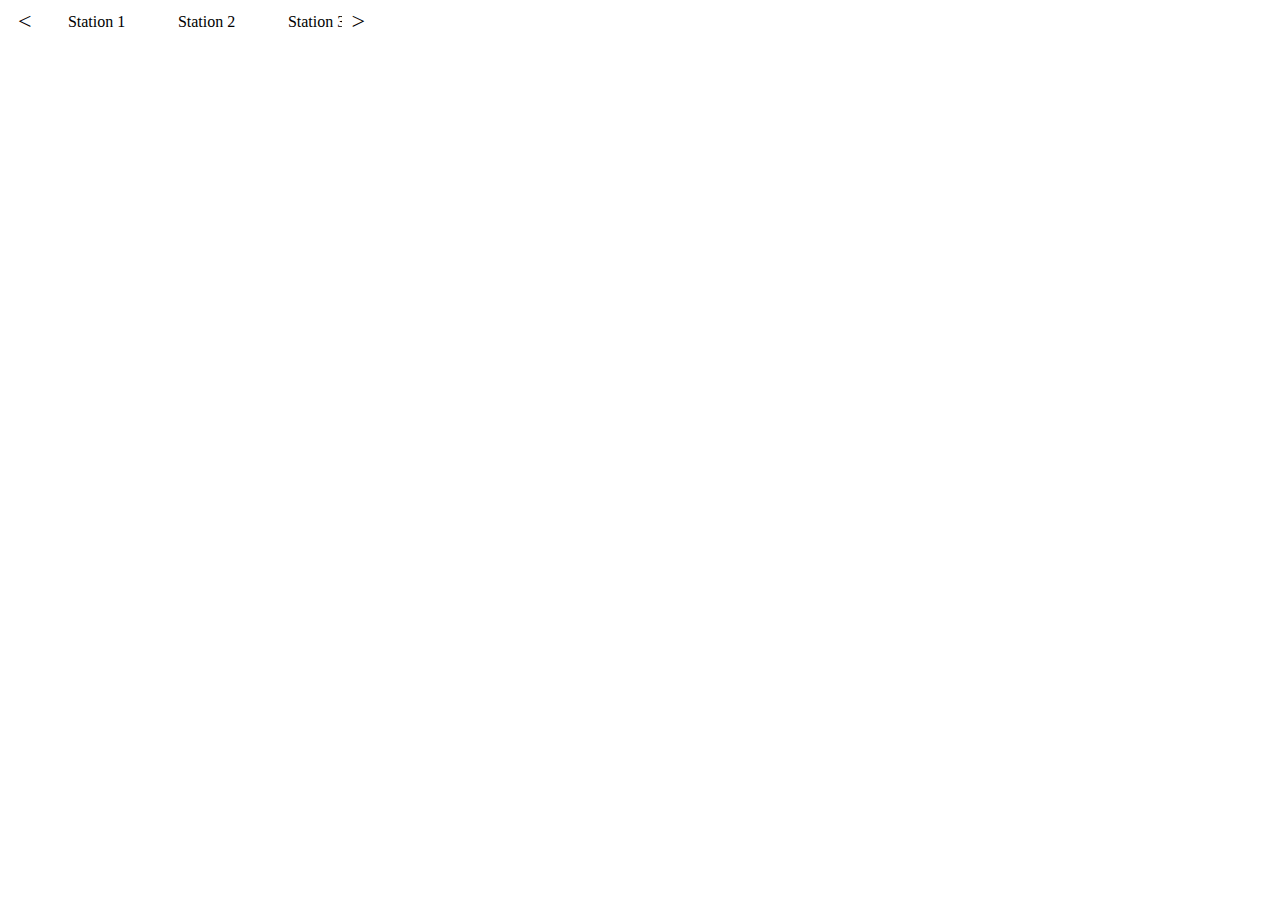
<file: test.html>
<!DOCTYPE html>
<html lang="en">
<head>
    <meta charset="UTF-8">
    <meta name="viewport" content="width=device-width, initial-scale=1.0">
    <style>
        .carousel-container {
            display: flex;
            align-items: center;
        }
        .carousel {
            display: flex;
            overflow: hidden;
            width: 300px;
        }
        .carousel-item {
            min-width: 100px;
            margin: 0 5px;
            text-align: center;
        }
        .arrow {
            cursor: pointer;
            user-select: none;
            font-size: 24px;
            padding: 0 10px;
        }
    </style>
    <script>
        document.addEventListener('DOMContentLoaded', function() {
            const carousel = document.querySelector('.carousel');
            const items = document.querySelectorAll('.carousel-item');
            let index = 0;

            document.querySelector('.left-arrow').addEventListener('click', function() {
                if (index > 0) {
                    index--;
                    carousel.style.transform = `translateX(-${index * 110}px)`;
                }
            });

            document.querySelector('.right-arrow').addEventListener('click', function() {
                if (index < items.length - 3) {
                    index++;
                    carousel.style.transform = `translateX(-${index * 110}px)`;
                }
            });
        });
    </script>
</head>
<body>
    <div class="carousel-container">
        <div class="arrow left-arrow">&lt;</div>
        <div class="carousel">
            <div class="carousel-item">Station 1</div>
            <div class="carousel-item">Station 2</div>
            <div class="carousel-item">Station 3</div>
            <div class="carousel-item">Station 4</div>
            <div class="carousel-item">Station 5</div>
            <div class="carousel-item">Station 6</div>
            <div class="carousel-item">Station 7</div>
            <div class="carousel-item">Station 8</div>
        </div>
        <div class="arrow right-arrow">&gt;</div>
    </div>
</body>
</html>
</file>
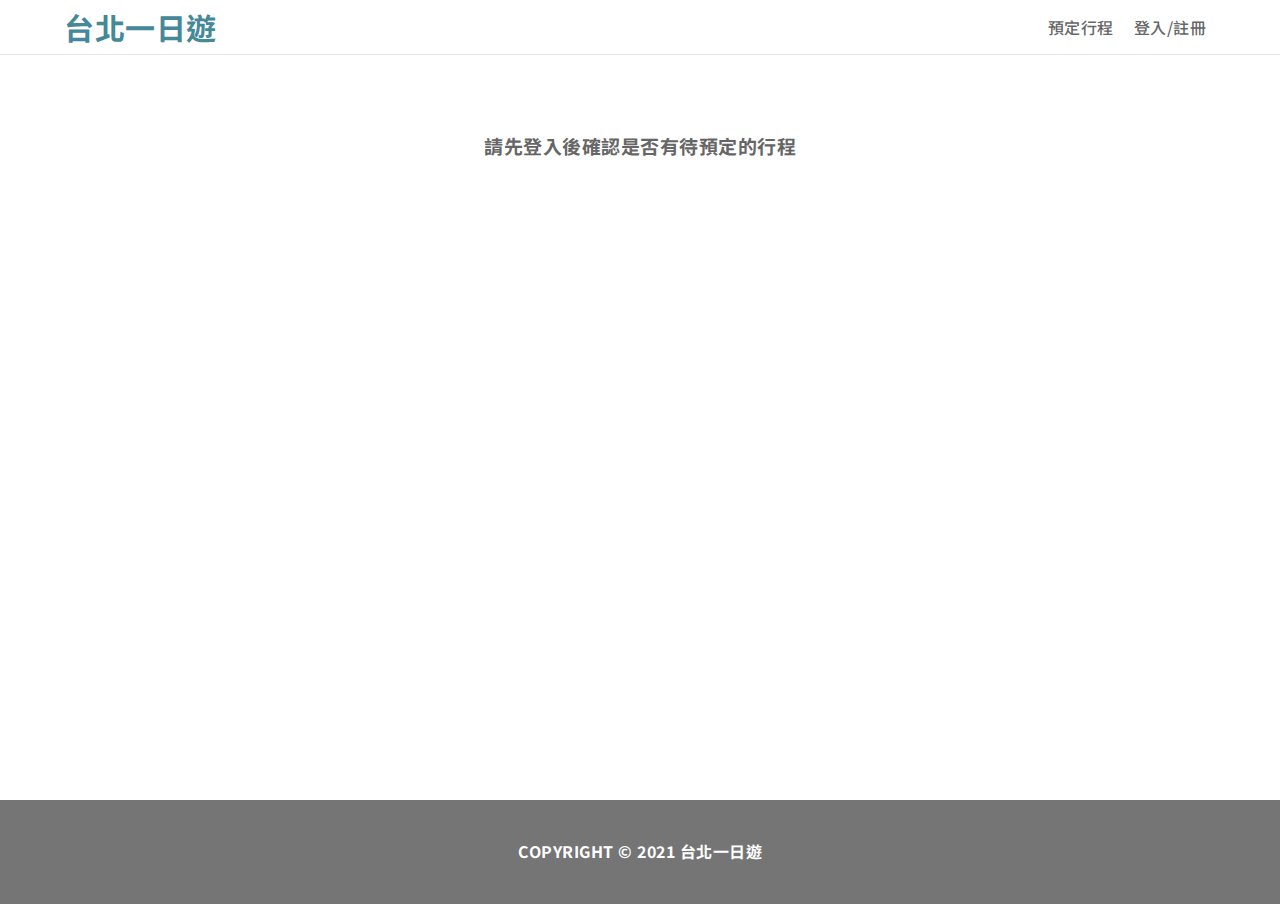
<file: static/booking.html>
<!DOCTYPE html>
<html lang="en">
<head>
  <meta charset="UTF-8">
  <meta name="viewport" content="width=device-width, initial-scale=1.0">
  <link rel="preconnect" href="https://fonts.googleapis.com">
  <link rel="preconnect" href="https://fonts.gstatic.com" crossorigin>
  <link href="https://fonts.googleapis.com/css2?family=Noto+Sans+TC:wght@100..900&display=swap" rel="stylesheet">
  <script type="module" src="/controllers/booking__controller.js"></script>
  <link rel="stylesheet" href="/views/layouts/user.css">
  <link rel="stylesheet" href="/views/layouts/booking.css">
  <title>Taipei Day Trip</title>
</head>
<body>
  <header>
    <div class="navigation">
      <div class="navigation__container">
        <div class="navigation__left">
          <h2 class="navigation__left-slogan">台北一日遊</h2>
        </div>
        <div class="navigation__right">
          <div class="navigation__right-booking">&emsp;&emsp;&emsp;&emsp;&emsp;&emsp;&emsp;&emsp;</div>
          <div class="navigation__right-signin">&emsp;&emsp;&emsp;&emsp;</div> 
        </div>
      </div>
    </div>
</header>
  <div class="main">
    <div class="journey">
      <div class="journey__greet">
        <span>您好，</span>
        <span class="journey__greet--username"></span>
        <span>，待預定的行程如下：</span>
      </div>
      <div class="journey__section">
        <div class="section__image"></div>
        <div class="section__detail">
          <div class="section__attraction">
            <span>台北一日遊:</span>
            <span class="section__attraction--variable">平安鐘</span>
          </div>
          <div class="section__date">
            <span class="section__item">日期：</span>
            <span class="section__date--variable"></span>
          </div>
          <div class="section__time">
            <span class="section__item">時間：</span>
            <span class="section__time--variable"></span>
          </div>
          <div class="section__cost">
            <span class="section__item">費用：</span>
            <span>新台幣</span>
            <span class="section__cost--variable"></span>
            <span>元</span>
          </div>
          <div class="section__address">
            <span class="section__item">地點：</span>
            <span class="section__address--variable"></span>
          </div>
        </div>
      </div>
       <div class="journey__delete"></div> 
    </div>
    <div class="contact"> 
      <div class="contact__container">
        <div class="contact__title">您的聯絡資訊</div>
        <form class="contact__form">
          <div>
            <label class="contact__item">聯絡姓名:</label>
            <input type="text" class="contact__form--name" name="name">
          </div>
          <div>
            <label class="contact__item">聯絡信箱:</label>
            <input type="email" class="contact__form--email" name="name">
          </div>
          <div>
            <label class="contact__item">手機號碼:</label>
            <input type="tel" class="contact__form--telephone" name="name">
          </div>
        </form>
        <div class="contact__footer">請保持手機暢通，準時到達，導覽人員將用手機與您聯繫，務必留下正確的聯絡方式。</div>
      </div>
    </div>
    <div class="payment">
      <div class="payment__container">
        <div class="payment__title">信用卡付款資訊</div>
        <form class="payment__form">
          <div>
            <label class="payment__item">卡片號碼:</label>
            <input type="text" class="payment__form--name" name="name" placeholder="**** **** **** ****">
          </div>
          <div>
            <label class="payment__item">過期時間:</label>
            <input type="email" class="payment__form--email" name="name" placeholder="MM / YY">
          </div>
          <div>
            <label class="payment__item">驗證密碼:</label>
            <input type="tel" class="payment__form--telephone" name="name" placeholder="CVV">
          </div>
        </form>
      </div>
    </div>
  
    <div class="confirm">
      <div class="confirm__cost">
        <span>總價：</span>
        <span class="confirm__cost--variable"></span>
      </div>
      <button class="confirm__submit" type="submit">確認訂購並付款</button> 
    </div>
  </div> 
  <footer>
    <div class="footer">
      <p class="footer__text">COPYRIGHT © 2021 台北一日遊</p>
    </div>
    <!-- user -->
  <div class="overlay"></div>
  <div class="user">
    <div class="user__box">
      <form class="user__form">
        <div class="form__title">登入會員帳號</div>
        <div>
          <input type="text" class="form__name" name="name" placeholder="輸入姓名" display="none">
        </div>
        <div>
          <input type="email" class="form__email" name="email" placeholder="輸入電子信箱" required>
        </div>
        <div>
          <input type="password" class="form__password" name="password" placeholder="輸入密碼" required>
        </div>
        <span class="form__result"></span>
        <button type="submit" class="form__submit">登入帳戶</button>
        <div class="form__footer">
          <span class="form__footer--question">還沒有帳戶？</span>
          <span class="form__footer--register">點此註冊</span>
        </div>
      </form>
    </div>
  </div>
  </footer>
</body>
</html>
</file>
<file: views/layouts/user.css>
.user {
    width: 340px;
    height: 275px;
    /* height: 332px; */
    background: linear-gradient(270deg, #337788 0%, #66AABB 100%);
    border-radius: 6px;
    box-shadow: 0px 4px 60px 0px #AAAAAA;
    position: fixed;
    top: 217.5px;
    left: 50%;
    transform: translate(-50%, -50%);
    z-index: 1;
    letter-spacing: 0.5px;

    display: none;
}

.user__box {
    position: fixed;
    top: 10px;
    height: 265px;
    /* height: 322px; */
    background-color: #FFFFFF;
    border-radius: 0 0 6px 6px;
}

.user__form {
    color: #666666;
}


.form__title {
    font-size: 24px;
    font-weight: 700;
    line-height: 24px;
    text-align: center;
    margin: 15px;
}


.form__name, .form__email, .form__password {
    width: 295px;
    height: 47px;
    border: none; 
    box-shadow: inset 0 0 0 1px #CCCCCC; 
    border-radius: 5px;
    margin: 0px 14px 10px 14px;
 
    font-size: 16px;
    font-weight: 500;
    line-height: 13.3px;
    text-align: left;
    padding-left: 15px;
}


.form__name {
    display: none;
}


.form__submit {
    width: 310px;
    height: 47px;
    margin: 0px 15px 15px 15px;
    border: none;
    border-radius: 5px;
    background: #448899;

    color:#FFFFFF;
    font-size: 19px;
    font-weight: 400;
    line-height: 16px;
    text-align: center;
    cursor: pointer;
}


.form__footer {
    font-weight: 500;
    line-height: 13.3px;
    text-align: center;
}


.form__footer--register {
    cursor: pointer;
}


.overlay {
    position: fixed;
    top: 0;
    left: 0;
    width: 100%;
    height: 100%;
    background: rgba(0, 0, 0, 0.5);
    z-index: 0;
    display: none;
}
</file>
<file: views/layouts/booking.css>
body {
    margin: 0;
    padding: 0;
    box-sizing: border-box;
    font-family: "Noto Sans TC", sans-serif;
    letter-spacing: 0.5px;
}

h1, h2, h3, h4, h5, h6 {
    font-size: inherit; 
}

.navigation {
    border-bottom: 1px solid #E8E8E8; 
}

input {
    font-weight: 500;
    width: 190px;
    height: 38px;
    margin: 10px;
    padding-left: 10px;
    border-radius: 5px;
    border: 1px solid #E8E8E8
}

/* navigation */
.navigation__container {
    display: flex;
    align-items: center;
    justify-content: space-between;
    height: 54px;
    margin: 0 auto;

    width: 1200px;
}

.navigation__left {
    color: #448899;
    font-size: 30px;
    font-weight: 700;
    line-height: 34px;
    cursor: pointer;
}


.navigation__right {
    color: #666666;
    display: flex;
    align-items: center;
    justify-content: space-between;
    font-size: 16px;
    font-weight: 500;
}

.navigation__right-booking, .navigation__right-signin {
    padding: 10px;
    cursor: pointer;
    display: none;
}



.main {
    width: 1200px;
    margin: 0 auto;
    min-height: calc(100vh - 155px); 
}

/* journey */
.journey {
    color: #666666;
    border-bottom: 1px solid #E8E8E8; 
    padding-bottom: 60px;
    margin-bottom: 40px;
    position: relative;
}

.journey__greet{
    margin:40px 0 30px 100px;
    font-size: 19px;
    font-weight: 700;
}

.journey__section {
    margin-left: 110px;
    display: none;
}

.journey__greet--reply {
    margin-top: 30px;
    font-weight: 400;
    line-height: 13.3px;
}

.section__date, .section__time, .section__cost {
    margin-bottom: 10px;
}


.section__image {
    width: 250px;
    height: 200px;
    margin-right: 30px;
    background-position: center;
    background-size: cover;
}

.section__attraction {
    color: #448899;
    margin: 5px 0 20px 0;
    font-weight: 700;
    line-height: 13.3px;
}

.section__item {
    font-weight: 700;
    line-height: 13.3px;
}

.journey__delete {
    width: 30px;
    height: 30px;
    position: absolute;
    top:50px;
    right:100px;
    background-image: url(/views/public/icon_delete.svg);
    background-repeat: no-repeat;
    cursor: pointer;
    display: none;
}

/* contact */
.contact {
    color: #666666;
    border-bottom: 1px solid #E8E8E8; 
    display: none;
}

.contact__container {
    margin:40px 0 40px 110px;
}

.contact__title {
    font-size: 19px;
    font-weight: 700;
    margin-bottom: 10px;
}

.contact__form {
    font-weight: 400;
    line-height: 13.3px;
    margin-bottom: 15px;
}


.contact__footer {
    font-weight: 700;
    line-height: 13.3px;
}


/* payment */
.payment {
    color: #666666;
    border-bottom: 1px solid #E8E8E8; 
    display: none;
}

.payment__container {
    margin:40px 0 40px 110px;
}

.payment__title {
    font-size: 19px;
    font-weight: 700;
    margin-bottom: 10px;
}

.payment__form {
    font-weight: 400;
    line-height: 13.3px;
    margin-bottom: 15px;
}


/* confirm */
.confirm {
    padding: 30px 110px 62px 0;
    text-align: right;
    display: none;
}

.confirm__cost {
    color: #666666;
    font-weight: 700;
    line-height: 13.3px;
    margin-bottom: 22px;
}

.confirm__submit {
    margin-left: 20px;
    width: 173px;
    height: 36px;
    font-size: 19px;
    line-height: 16px;
    font-weight: 400;
    border-radius: 5px;
    background-color: #448899;
    color: #ffffff;
    border: 0px;
    letter-spacing: 1.0px;
}


/* footer */
.footer {
    height: 104px;
    background: #757575;
    display: flex;
    align-items: center;
}

.footer__text {
    margin: 0 auto;
    color: #FFFFFF;
    font-size: 16px;
    font-weight: 700;
    line-height: 13.3px;
}


@media (min-width: 360px) and (max-width: 479px) {
    .navigation__container {
        width: calc(100% - 21px);
        margin: 0 auto;
    }

    .main {
        width: calc(100% - 20px);
    }

    .journey__greet{
        margin: 40px 0 30px 10px ;
    }

    .journey__section {
        width: 100%;
        margin-left: 0px;
        flex-direction: column;
        gap: 30px;
    }

    .section__image {
        padding: 0 10px 0 10px;
        margin: 0 auto;
        width: 95%;
    }

    .contact__container {
        margin: 40px 0 40px 0px;
    }

    .contact__footer {
        line-height: 23.17px;
    }

    .payment__container {
        margin: 40px 0 0 0px;
    }

    .confirm {
        padding: 40px 10px 62px 0;
    }

    .journey__delete {
        width: 30px;
        height: 30px;
        display: absolute;
        top: 450px;
        right: 0px;
        background-image: url(/views/public/icon_delete.svg);
        background-repeat: no-repeat;
    }
    
}


@media (min-width: 480px) and (max-width: 749px) {
    .navigation__container {
        width: calc(100% - 21px);
        margin: 0 auto;
    }

    .main {
        width: calc(100% - 20px);
    }

    .journey__greet{
        margin: 40px 0 30px 10px ;
    }

    .journey__section {
        width: 100%;
        margin-left: 0px;
        flex-direction: column;
        gap: 30px;
    }

    .section__image {
        padding: 0 10px 0 10px;
        margin: 0 auto;
        width: 95%;
    }

    .section__detail{
        padding-left: 5px;
        
    }

    .section__image {
        padding: 0 10px 0 10px;
        margin: 0 auto;
        width: 95%;
    }

    .contact__container {
        margin: 40px 0 40px 5px;
    }

    .contact__footer {
        line-height: 23.17px;
    }

    .payment__container {
        margin: 40px 0 0px 5px;
    }

    .confirm {
        padding: 40px 15px 62px 0;
    }

    .journey__delete {
        width: 30px;
        height: 30px;
        display: absolute;
        top: 450px;
        right: 0px;
        background-image: url(/views/public/icon_delete.svg);
        background-repeat: no-repeat;
    }
}


@media (min-width: 750px) and (max-width: 960px) {
    .navigation__container {
        width: 90%;
    }

    .main {
        width: 90%;
    }

    .journey__greet{
        margin:40px 0 30px 40px;
    }

    .journey__section{
        margin-left: 40px;
    }


    .contact__container {
        margin:40px 0 40px 40px;
    }

    .payment__container {
        margin:40px 0 40px 40px;
    }

    .journey__delete {
        width: 30px;
        height: 30px;
        display: relative;
        right:10px;
        background-image: url(/views/public/icon_delete.svg);
        background-repeat: no-repeat;
    }
}

@media (min-width: 960px) and (max-width: 1280px) {
    
    .navigation__container {
        width: 90%;
    }

    .main {
        width: 90%;
    }

    .journey__greet{
        margin:40px 0 30px 40px;
    }

    .journey__delete {
        width: 30px;
        height: 30px;
        display: relative;
        right:10px;
        background-image: url(/views/public/icon_delete.svg);
        background-repeat: no-repeat;
    }

}
</file>
